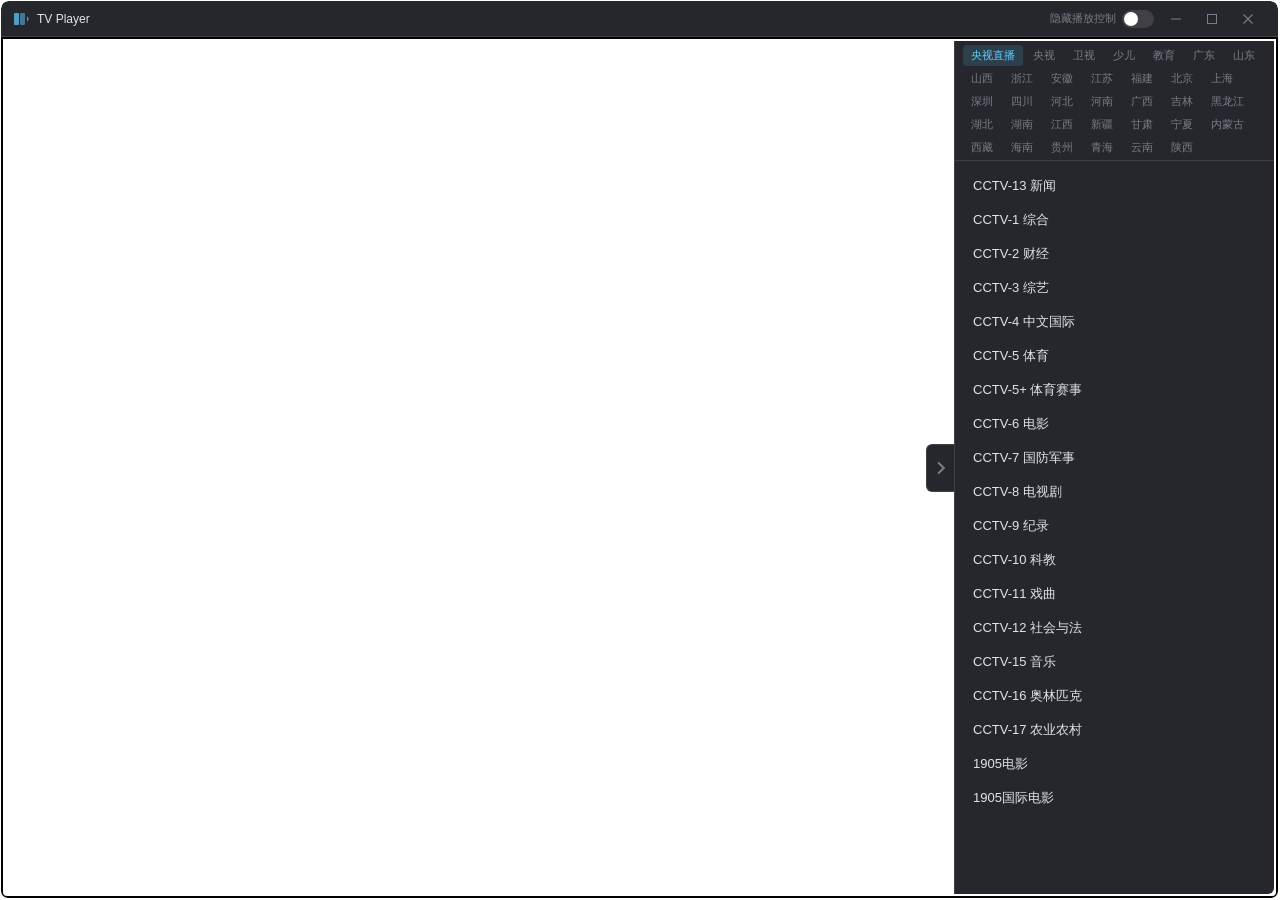
<file: static/html/app/index.html>
<!DOCTYPE html>
<html lang="zh-CN">

<head>
    <meta charset="UTF-8">
    <meta name="viewport" content="width=device-width, initial-scale=1.0">
    <title>TV Player</title>
    <link rel="stylesheet" href="index.css">
</head>

<body>
    <div class="window">
        <div class="titlebar" id="titlebar">
            <svg class="titlebar-icon" viewBox="0 0 16 16"
                style="width:16px;height:16px;margin-right:8px;opacity:0.8;fill:var(--accent);-webkit-app-region:no-drag;">
                <rect x="1" y="2" width="5" height="12" rx="1" opacity="0.9" />
                <rect x="7" y="2" width="5" height="12" rx="1" opacity="0.6" />
                <polygon points="14,5 14,11 16,8" opacity="0.8" />
            </svg>
            <span class="titlebar-title">TV Player</span>
            <div class="zorder-switch" onclick="toggleZOrder()" title="播放器置顶">
                <span class="zorder-switch-label">隐藏播放控制</span>
                <div class="zorder-switch-track" id="zorderTrack">
                    <div class="zorder-switch-thumb"></div>
                </div>
            </div>
            <button class="titlebar-btn minimize" title="最小化">
                <svg viewBox="0 0 10 10">
                    <rect y="4.5" width="10" height="1" />
                </svg>
            </button>
            <button class="titlebar-btn maximize" title="最大化">
                <svg viewBox="0 0 10 10">
                    <rect x="0.5" y="0.5" width="9" height="9" fill="none" stroke="currentColor" stroke-width="1" />
                </svg>
            </button>
            <button class="titlebar-btn close" title="关闭">
                <svg viewBox="0 0 10 10">
                    <path d="M0.5 0.5L9.5 9.5M9.5 0.5L0.5 9.5" stroke="currentColor" stroke-width="1.1" fill="none" />
                </svg>
            </button>
        </div>

        <div class="placeholder" id="placeholder">
            <div class="placeholder-inner" onmouseenter="showControls()" onmouseleave="hideControls()"
                onmousemove="showControls()">
                <div class="controls-overlay" id="controls">
                    <div class="progress-bar" id="progressBar" onclick="seekTo(event)">
                        <div class="progress-fill" id="progressFill">
                            <div class="progress-thumb" id="progressThumb"></div>
                        </div>
                    </div>
                    <div class="controls-row">
                        <span class="time-display" id="timeDisplay">00:00 / 00:00</span>
                        <div class="ctrl-spacer"></div>
                        <div class="center-controls">
                            <button class="ctrl-btn" id="prevChBtn" onclick="prevChannel()" title="上一频道">
                                <svg viewBox="0 0 18 18">
                                    <path d="M10,9 L17,3 L17,15 Z" />
                                    <path d="M3,9 L10,3 L10,15 Z" />
                                </svg>
                            </button>
                            <button class="ctrl-btn" id="playBtn" onclick="togglePlay()">
                                <svg viewBox="0 0 18 18">
                                    <polygon points="5,2 16,9 5,16" />
                                </svg>
                            </button>
                            <button class="ctrl-btn" id="nextChBtn" onclick="nextChannel()" title="下一频道">
                                <svg viewBox="0 0 18 18">
                                    <path d="M8,9 L1,3 L1,15 Z" />
                                    <path d="M15,9 L8,3 L8,15 Z" />
                                </svg>
                            </button>
                        </div>
                        <div class="ctrl-spacer"></div>
                        <div class="volume-group">
                            <div class="volume-slider" id="volumeSlider" onclick="setVolume(event)">
                                <div class="volume-fill" id="volumeFill">
                                    <div class="volume-thumb" id="volumeThumb"></div>
                                </div>
                            </div>
                            <span class="volume-value" id="volumeValue">100</span>
                        </div>
                        <span class="quality-badge" id="qualityBadge" onclick="cycleQuality()">--</span>
                        <span class="rate-badge" id="rateBadge" onclick="cycleRate()">1x</span>
                        <button class="ctrl-btn" onclick="toggleFullscreen()" title="全屏">
                            <svg viewBox="0 0 18 18" fill="none" stroke="currentColor" stroke-width="1.5">
                                <polyline points="2,6 2,2 6,2" />
                                <polyline points="12,2 16,2 16,6" />
                                <polyline points="16,12 16,16 12,16" />
                                <polyline points="6,16 2,16 2,12" />
                            </svg>
                        </button>
                    </div>
                </div>

                <div class="sidebar open" id="sidebar">
                    <div id="categoryTabs"
                        style="display:flex;flex-wrap:wrap;gap:2px;padding:4px 8px;border-bottom:1px solid var(--border);max-height:120px;overflow-y:auto;">
                    </div>
                    <div class="sidebar-content" id="sidebarContent">
                        <div id="programsPanel"></div>
                    </div>
                </div>
                <div class="sidebar-collapse open" id="sidebarCollapse" onclick="toggleSidebar()" title="节目列表">
                    <svg viewBox="0 0 10 10" fill="none" stroke="currentColor" stroke-width="1.5">
                        <polyline points="7,1 3,5 7,9" />
                    </svg>
                </div>
            </div>
        </div>
    </div>

    <script src="window.js"></script>
    <script src="index.js"></script>
</body>

</html>
</file>
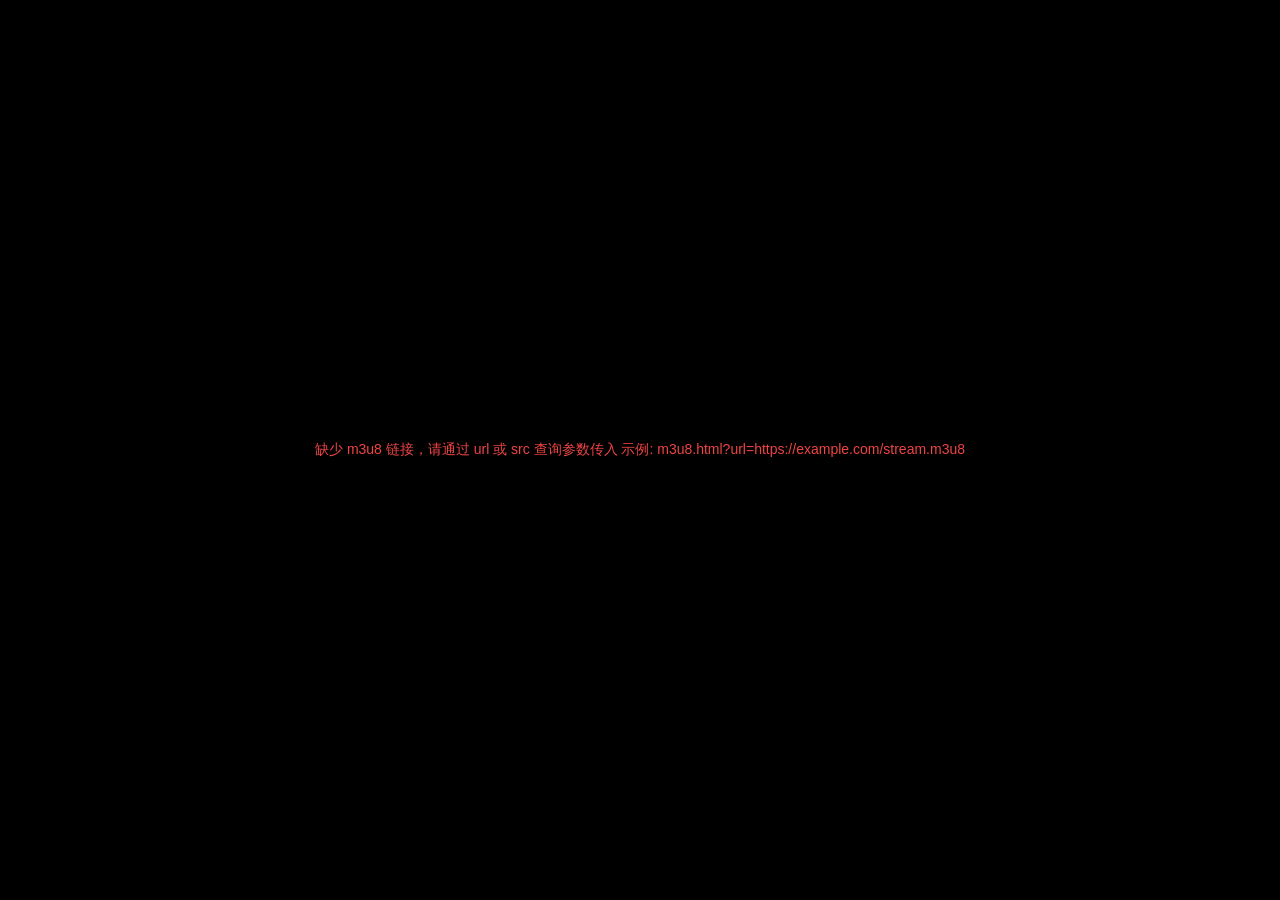
<file: static/server/m3u8.html>
<!DOCTYPE html>
<html lang="zh-CN">

<head>
    <meta charset="UTF-8">
    <title>M3U8 Player</title>
    <style>
        * {
            margin: 0;
            padding: 0;
            box-sizing: border-box;
        }

        html,
        body {
            width: 100%;
            height: 100%;
            background: #000;
            overflow: hidden;
            font-family: 'Segoe UI Variable', 'Segoe UI', sans-serif;
        }

        .container {
            width: 100%;
            height: 100%;
            display: flex;
            align-items: center;
            justify-content: center;
        }

        video {
            width: 100%;
            height: 100%;
            object-fit: contain;
            background: #000;
        }

        .error {
            display: none;
            color: #e44;
            font-size: 14px;
            text-align: center;
            padding: 20px;
            word-break: break-all;
        }

        .error.show {
            display: block;
        }
    </style>
</head>

<body>
    <div class="container">
        <video id="player" controls autoplay></video>
        <div id="error" class="error"></div>
    </div>
    <script src="hls.js"></script>
    <script>
        (function () {
            var params = new URLSearchParams(window.location.search);
            var src = params.get('url') || params.get('src') || '';
            var video = document.getElementById('player');
            var errorEl = document.getElementById('error');

            function showError(msg) {
                video.style.display = 'none';
                errorEl.textContent = msg;
                errorEl.classList.add('show');
            }

            if (!src) {
                showError('缺少 m3u8 链接，请通过 url 或 src 查询参数传入\n示例: m3u8.html?url=https://example.com/stream.m3u8');
                return;
            }

            if (Hls.isSupported()) {
                var hls = new Hls({
                    maxBufferLength: 30,
                    maxMaxBufferLength: 60
                });
                hls.loadSource(src);
                hls.attachMedia(video);
                hls.on(Hls.Events.MANIFEST_PARSED, function () {
                    video.play();
                });
                hls.on(Hls.Events.ERROR, function (event, data) {
                    if (data.fatal) {
                        switch (data.type) {
                            case Hls.ErrorTypes.NETWORK_ERROR:
                                hls.startLoad();
                                break;
                            case Hls.ErrorTypes.MEDIA_ERROR:
                                hls.recoverMediaError();
                                break;
                            default:
                                hls.destroy();
                                showError('播放失败: ' + data.details);
                                break;
                        }
                    }
                });
            } else if (video.canPlayType('application/vnd.apple.mpegurl')) {
                video.src = src;
                video.addEventListener('loadedmetadata', function () {
                    video.play();
                });
            } else {
                showError('当前浏览器不支持 HLS 播放');
            }
        })();
    </script>
</body>

</html>
</file>
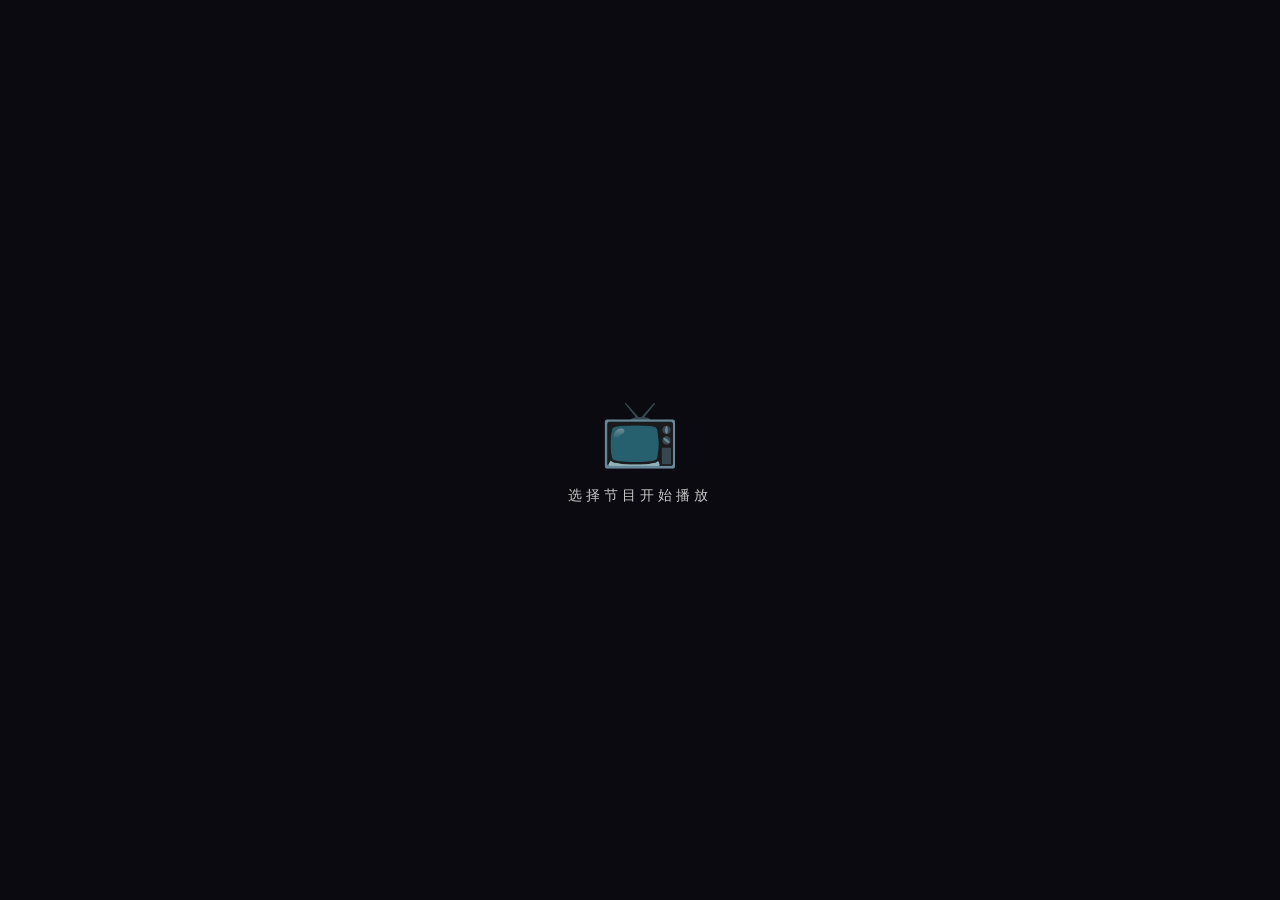
<file: static/html/app/player-default.html>
<!DOCTYPE html>
<html lang="zh-CN">

<head>
    <meta charset="UTF-8">
    <title>TV Player</title>
    <style>
        * {
            margin: 0;
            padding: 0;
        }

        html,
        body {
            width: 100%;
            height: 100%;
            background: #0a0a10;
            overflow: hidden;
            display: flex;
            align-items: center;
            justify-content: center;
            font-family: 'Segoe UI Variable', 'Segoe UI', sans-serif;
        }

        .splash {
            text-align: center;
            color: rgba(255, 255, 255, 0.774);
        }

        .splash-icon {
            font-size: 64px;
            margin-bottom: 16px;
        }

        .splash-text {
            font-size: 14px;
            letter-spacing: 4px;
        }
    </style>
</head>

<body>
    <div class="splash">
        <div class="splash-icon">📺</div>
        <div class="splash-text">选择节目开始播放</div>
    </div>
</body>

</html>
</file>
<file: static/html/app/index.css>
:root {
    --bg: #0f0f14;
    --surface: rgba(20, 20, 28, 0.92);
    --border: rgba(255, 255, 255, 0.12);
    --text: #e2e4e9;
    --text-secondary: #7a7d85;
    --accent: #60cdff;
    --accent-dim: rgba(96, 205, 255, 0.15);
    --danger: #f38ba8;
}

* {
    margin: 0;
    padding: 0;
    box-sizing: border-box;
}

html,
body {
    width: 100vw;
    height: 100vh;
    background: transparent;
    overflow: hidden;
    font-family: 'Segoe UI Variable', 'Segoe UI', sans-serif;
    color: var(--text);
    user-select: none;
    -webkit-user-select: none;
}

.window {
    width: calc(100% - 1px);
    height: calc(100% - 1px);
    border-radius: 8px;
    border: 1px solid var(--border);
    display: flex;
    flex-direction: column;
    overflow: hidden;
}

.titlebar {
    height: 36px;
    display: flex;
    align-items: center;
    padding: 0 12px;
    background: var(--surface);
    backdrop-filter: blur(20px);
    border-bottom: 1px solid var(--border);
    flex-shrink: 0;
    -webkit-app-region: drag;
    border-radius: 8px 8px 0 0;
}

.titlebar-title {
    font-size: 12px;
    flex: 1;
    overflow: hidden;
    white-space: nowrap;
    text-overflow: ellipsis;
}

.titlebar-btn {
    width: 36px;
    height: 28px;
    display: flex;
    align-items: center;
    justify-content: center;
    border: none;
    background: transparent;
    color: var(--text-secondary);
    cursor: pointer;
    border-radius: 4px;
    font-size: 14px;
    transition: background 0.1s, color 0.1s;
    -webkit-app-region: no-drag;
}

.titlebar-btn:hover {
    background: rgba(255, 255, 255, 0.08);
    color: var(--text);
}

.titlebar-btn svg {
    width: 10px;
    height: 10px;
    fill: currentColor;
}

.titlebar-btn.close:hover {
    background: var(--danger);
    color: #fff;
}

.zorder-switch {
    display: flex;
    align-items: center;
    gap: 6px;
    -webkit-app-region: no-drag;
    cursor: pointer;
    margin-right: 4px;
}

.zorder-switch-label {
    font-size: 11px;
    color: var(--text-secondary);
    user-select: none;
    -webkit-user-select: none;
}

.zorder-switch-track {
    width: 32px;
    height: 18px;
    border-radius: 9px;
    background: rgba(255, 255, 255, 0.12);
    position: relative;
    transition: background 0.2s;
}

.zorder-switch-track.on {
    background: var(--accent);
}

.zorder-switch-thumb {
    position: absolute;
    top: 2px;
    left: 2px;
    width: 14px;
    height: 14px;
    border-radius: 50%;
    background: #fff;
    transition: left 0.2s;
}

.zorder-switch-track.on .zorder-switch-thumb {
    left: 16px;
}

.placeholder {
    flex: 1;
    background: transparent;
    position: relative;
    border-radius: 0 0 6px 6px;
    overflow: hidden;
    border: 2px solid black;
}

.placeholder-inner {
    position: relative;
    width: calc(100% - 4px);
    height: calc(100% - 4px);
    margin: 2px;
    overflow: hidden;
    border-radius: 0 0 4px 4px;
    cursor: none;
}

.placeholder.cursor-visible .placeholder-inner {
    cursor: default;
}

.controls-overlay {
    position: absolute;
    bottom: 0;
    left: 0;
    right: 0;
    background: linear-gradient(transparent, rgba(0, 0, 0, 0.85));
    padding: 40px 20px 16px;
    display: flex;
    flex-direction: column;
    gap: 8px;
    opacity: 0;
    transition: opacity 0.3s;
    z-index: 10;
}

.controls-overlay.visible {
    opacity: 1;
}

.progress-bar {
    width: 100%;
    height: 4px;
    background: rgba(255, 255, 255, 0.15);
    border-radius: 2px;
    cursor: pointer;
    position: relative;
}

.progress-bar:hover {
    height: 6px;
}

.progress-fill {
    height: 100%;
    background: var(--accent);
    border-radius: 2px;
    width: 0%;
    transition: width 0.1s;
    position: relative;
}

.progress-thumb {
    position: absolute;
    top: 50%;
    right: -6px;
    width: 12px;
    height: 12px;
    background: var(--accent);
    border-radius: 50%;
    transform: translateY(-50%);
    opacity: 0;
    transition: opacity 0.2s;
    pointer-events: none;
}

.progress-bar:hover .progress-thumb {
    opacity: 1;
}

.controls-row {
    display: flex;
    align-items: center;
    gap: 8px;
}

.center-controls {
    display: flex;
    align-items: center;
    justify-content: center;
    gap: 4px;
}

.ctrl-btn {
    width: 36px;
    height: 36px;
    display: flex;
    align-items: center;
    justify-content: center;
    border: none;
    background: transparent;
    color: var(--text);
    cursor: pointer;
    border-radius: 6px;
    font-size: 16px;
    transition: background 0.15s;
}

.ctrl-btn:hover {
    background: rgba(255, 255, 255, 0.1);
}

.ctrl-btn svg {
    width: 18px;
    height: 18px;
    fill: currentColor;
}

.ctrl-btn.active {
    color: var(--accent);
}

.time-display {
    font-size: 12px;
    color: var(--text-secondary);
    font-variant-numeric: tabular-nums;
    min-width: 120px;
}

.volume-slider {
    width: 80px;
    height: 4px;
    background: rgba(255, 255, 255, 0.15);
    border-radius: 2px;
    cursor: pointer;
    position: relative;
}

.volume-fill {
    height: 100%;
    background: var(--accent);
    border-radius: 2px;
    width: 100%;
    position: relative;
}

.volume-thumb {
    position: absolute;
    top: 50%;
    right: -5px;
    width: 10px;
    height: 10px;
    border-radius: 50%;
    background: #fff;
    transform: translateY(-50%);
    opacity: 0;
    transition: opacity 0.15s;
    pointer-events: none;
}

.volume-slider:hover .volume-thumb {
    opacity: 1;
}

.volume-value {
    font-size: 11px;
    color: var(--text-secondary);
    font-variant-numeric: tabular-nums;
}

.volume-group {
    display: flex;
    align-items: center;
    gap: 4px;
}

.ctrl-spacer {
    flex: 1;
}

.quality-badge {
    font-size: 11px;
    padding: 2px 8px;
    background: var(--accent-dim);
    color: var(--accent);
    border-radius: 4px;
    cursor: pointer;
}

.rate-badge {
    font-size: 11px;
    padding: 2px 8px;
    background: rgba(255, 255, 255, 0.08);
    color: var(--text-secondary);
    border-radius: 4px;
    cursor: pointer;
}

.sidebar {
    position: absolute;
    top: 0;
    right: 0;
    width: 320px;
    height: 100%;
    background: var(--surface);
    backdrop-filter: blur(20px);
    border-left: 1px solid var(--border);
    border-radius: 0 0 6px 0;
    display: flex;
    flex-direction: column;
    transform: translateX(100%);
    transition: transform 0.3s cubic-bezier(0.4, 0, 0.2, 1);
    z-index: 20;
}

.sidebar.open {
    transform: translateX(0);
}

.sidebar-collapse {
    position: absolute;
    top: 50%;
    right: 0;
    transform: translateY(-50%);
    width: 28px;
    height: 48px;
    background: var(--surface);
    border: 1px solid var(--border);
    border-right: none;
    border-radius: 6px 0 0 6px;
    display: flex;
    align-items: center;
    justify-content: center;
    cursor: pointer;
    color: var(--text-secondary);
    transition: color 0.15s, right 0.3s cubic-bezier(0.4, 0, 0.2, 1), opacity 0.3s;
    z-index: 21;
    opacity: 0.3;
}

.sidebar-collapse:hover {
    color: var(--accent);
    opacity: 1;
}

.sidebar-collapse svg {
    width: 14px;
    height: 14px;
    transition: transform 0.3s;
}

.sidebar-collapse.open {
    right: 320px;
    opacity: 1;
}

.sidebar-collapse.open svg {
    transform: rotate(180deg);
}

.category-tab {
    font-size: 11px;
    padding: 3px 8px;
    color: var(--text-secondary);
    cursor: pointer;
    border-radius: 4px;
    transition: background 0.15s, color 0.15s;
    white-space: nowrap;
}

.category-tab:hover {
    background: rgba(255, 255, 255, 0.08);
    color: var(--text);
}

.category-tab.active {
    background: var(--accent-dim);
    color: var(--accent);
}

.sidebar-content {
    flex: 1;
    overflow-y: auto;
    padding: 8px;
}

.sidebar-content::-webkit-scrollbar {
    width: 4px;
}

.sidebar-content::-webkit-scrollbar-thumb {
    background: rgba(255, 255, 255, 0.1);
    border-radius: 2px;
}

.channel-group {
    margin-bottom: 12px;
}

.channel-group-title {
    font-size: 12px;
    color: var(--text-secondary);
    padding: 6px 8px;
    font-weight: 500;
}

.program-item {
    display: flex;
    align-items: center;
    gap: 10px;
    padding: 8px 10px;
    border-radius: 6px;
    cursor: pointer;
    transition: background 0.15s;
}

.program-item:hover {
    background: rgba(255, 255, 255, 0.06);
}

.program-item.active {
    background: var(--accent-dim);
}

.program-item img {
    width: 40px;
    height: 56px;
    object-fit: cover;
    border-radius: 4px;
    flex-shrink: 0;
}

.program-item .info {
    flex: 1;
    min-width: 0;
}

.program-item .name {
    font-size: 13px;
    white-space: nowrap;
    overflow: hidden;
    text-overflow: ellipsis;
}

.program-item .remark {
    font-size: 11px;
    color: var(--text-secondary);
}

.no-content {
    padding: 20px;
    text-align: center;
    color: var(--text-secondary);
    font-size: 13px;
}
</file>
